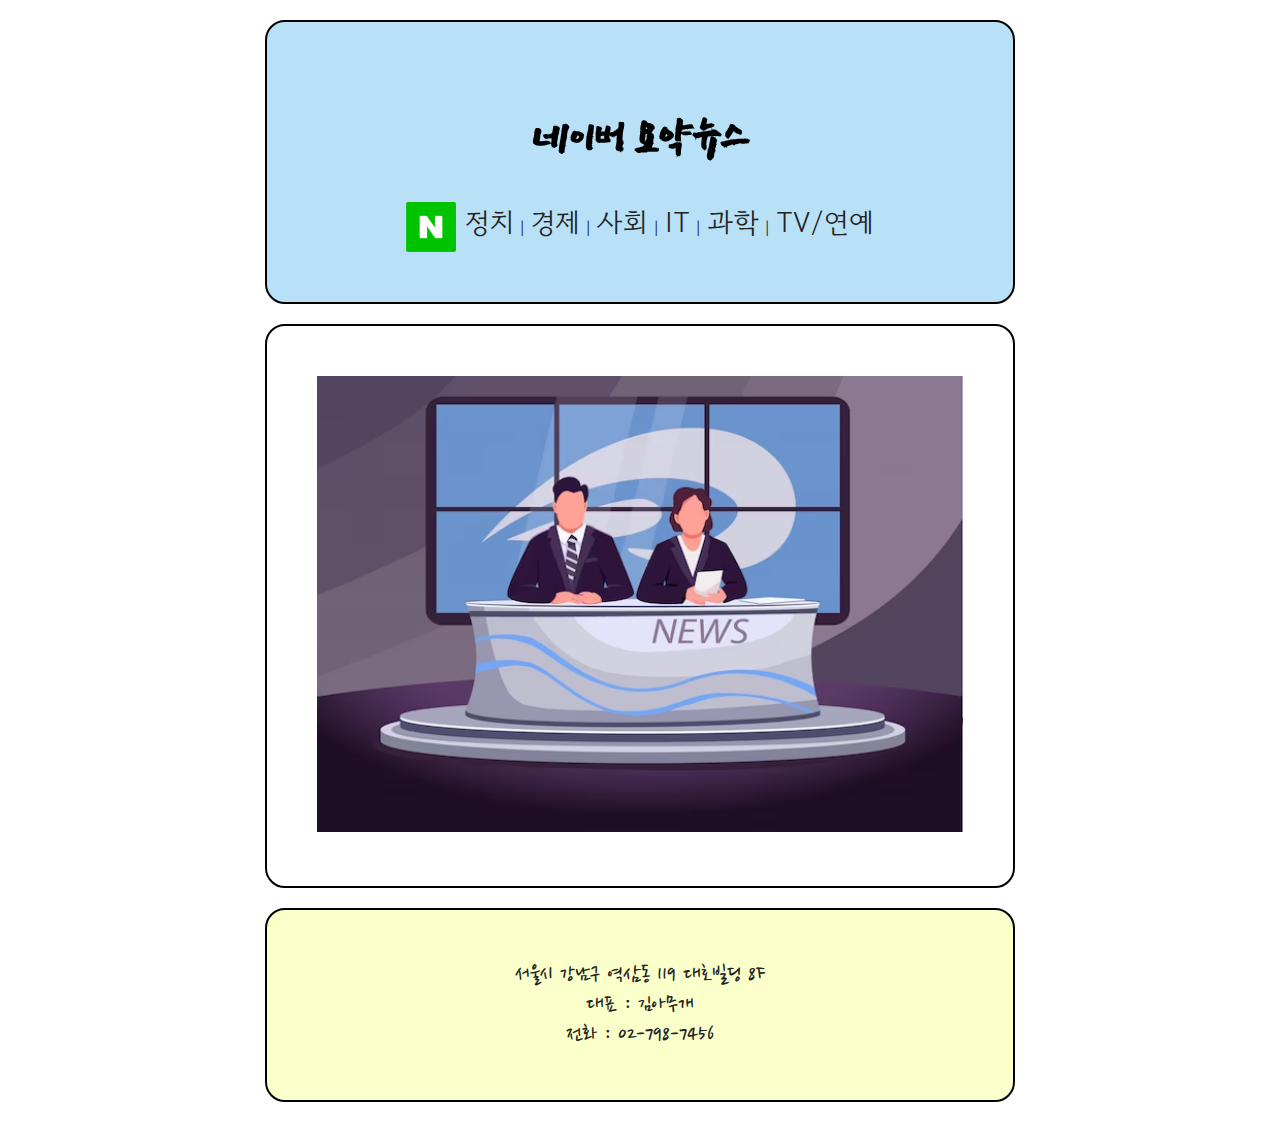
<file: 02.info_pj/index.html>
<!DOCTYPE html>
<html lang="en">
<head>
  <meta charset="UTF-8">
  <!-- 뷰포트: 모바일 기기에서 실제 픽셀을 맞춰주는 메타설정 -->
  <meta name="viewport" content="width=device-width, initial-scale=1.0">
  <!-- 탭에 출력되는 타이틀 -->
  <title>네이버 요약뉴스</title>
  <!-- CSS 인터널방식 코드 -->
  <style>
  /* 웹폰트 구글CDN(Content Delivery Network) */
    @import url('https://fonts.googleapis.com/css2?family=East+Sea+Dokdo&family=Gowun+Dodum&family=Nanum+Pen+Script&display=swap');
  /* 
    font-family: 'East Sea Dokdo', sans-serif;
    font-family: 'Gowun Dodum', sans-serif;
    font-family: 'Nanum Pen Script', cursive;
  */
    /* CSS 코딩 구역 */
    /* 
     CSS 설정 코딩방식

     선택자{
      속성: 값;
     }

     -> 선택자를 요소명/ 클래스명/ 아이디명 등으로 사용

     [CSS 박스 모델]
     - 모든 html 요소는 사각형으로 되어있고 가로,세로, 패딩, 마진, 보더의 속성으로 구성됨
     width/height/padding/margin/border
     -> 기본 박스 디자인은 가로, 세로 크기를 줄 경우 패딩과 보더는 박스 크기에 포함되지 않는다.
     ->> 이런 박스를 컨텐트 박스라고 함

    */

    /* 공통 디자인 : 클래스를 주로 사용 */
    .part{
        /* 박스모델의 5가지 셋팅 */
        /* 가로 크기 - 기본값 auto
        블록의 기본값은 부모박스 채우기
        인라인의 기본값은 내용물만큼 */
        width: 750px;
        /* 세로 크기 - 기본값 auto 
        모든 요소에서 기본값은 내용물만큼 
        값을 안주면 기본값 auto로 설정됨*/
        /* height: 300px; */
        /* height: auto; */

        /* border 숫자px solid 한 줄, double 두 줄 */
        border: 2px solid #000;

        /* 보더 모서리 둥글게 */
        border-radius: 20px;
        /* 패딩 
        padding: 수치;(4방향 모두)
        padding: 수치 수치;(위아래 양쪽)
        padding: 수치 수치 수치;(위 양쪽 아래)
        padding: 수치 수치 수치 수치;(위 오른 아래 왼)
        */
        
        padding: 50px;

        /* 박스가 패딩, 보더를 포함하는 설정 */
        box-sizing: border-box;

        /* content-box가 기본값임 */
        /* box-sizing: content-box; */

        /* 마진
        margin: 수치;(4방향 모두)
        margin: 수치 수치;(위아래 양쪽)
        margin: 수치 수치 수치;(위 양쪽 아래)
        margin: 수치 수치 수치 수치;(위 오른 아래 왼)

        [블록박스 가로방향 중앙정렬 마진설정]
        마영오
        margin:0 auto;

        */
        margin: 20px auto;
    }

    /*  메인 이미지 크기 변경하기 */
    main > img{
      /* main > img = #main-area img */
      width: 100%;
    }

    /* 상단영역, 하단영역 공통 - 콤마(,)는 그룹선택자, 해당 클래스(.) 지정안해주면 다른 header와 footer도 다 먹힘 */
    header.part,footer.part{
      text-align: center;
      /* color: red; */
    }

    /*  상단영역 */
    #top-area{
      background-color: #b8e1f8;

    }
    /* 하단 영역 */
    #info-area{
      /* 배경색 :bgc */
      background-color: #fbffca;
      /* 글자체 : ff */
      font-family: 'Nanum Pen Script', cursive;
      /* 글자크기 */
      font-size: 24px;
    }

    /* 주소요소 */
    #info-area address{
      /* 이탤릭해제 */
      font-style: normal;
      color: #222;
    }

    /* 타이틀 */
    .tit{
      font-family: 'East Sea Dokdo', sans-serif;
      font-size: 50px;
    }

    /* 메뉴 */
   
    .menu{
      font-family: 'Gowun Dodum', sans-serif;
    }
    /* 메뉴 링크 */
    .menu a{
       /* 글자색 */
      color: #222;
      /* 글자 밑줄 없앰 */
      text-decoration: none;
      /* 글자 크기 */
      font-size: 28px;
    }

    /* 메뉴 링크 오버시 
    : hover는 가상클래스(마우스 오버시) */
    .menu a+a:hover {
      text-decoration: underline;
      text-decoration-style: wavy;
      color: purple;
    }

    /* 
    [선택자들]
    1. 타입선택자 : 태그명
    2. 아이디/ 클래스 선택자 : 요소이름
    3. 종속 선택자 : 요소명 + 이름(h1#my)
    4. 자손 선택자 : 띄어쓰기
    5. 직계자식 선택자 : 꺽쇠(>)
    6. 그룹 선택자 : 콤마(,)
    7. 형제 선택자 : 플러스(+)
        예) a+a -> 앞에 a요소가 있는 a요소 선택
     */
  </style>
  <link rel="stylesheet" href="./css/main.css">
</head>
<body>
   <!-- 1.상단 영역 : 제목, 메뉴-->
   <header id="top-area" class="part">
        <!-- 1-1. 타이틀 -->
        <h1 class="tit">네이버 요약뉴스</h1>
        <!-- 1-2. 메뉴 -->
        <nav class="menu">
          <a href="index.html">
            <img src="./images/logo.png" alt="네이버로고" style="width: 50px; vertical-align: middle;">
            <!-- style 속성으로 개별요소에 CSS를 설정할 수 있다. -> 인라인 방식 -->
          </a>
          <a href="sub1.html">정치</a> |
          <a href="sub2.html">경제</a> |
          <a href="sub3.html">사회</a> |
          <a href="sub4.html">IT</a> |
          <a href="sub4.html">과학</a> |
          <a href="sub5.html">TV/연예</a>
        </nav>
   </header>
   <!-- 2. 메인 영역 : 컨텐츠 -->
   <main id="main-area" class="part">
    <img src="./images/main_news.png" alt="메인이미지">

   </main>

   <!-- 3. 하단 영역 : 회사정보 -->
   <footer id="info-area" class="part">
    <!-- address : 주소, 전화번호, 대표자 등을 포함하는 시멘틱 태그 -->
    <address>
      서울시 강남구 역삼동 119 대호빌딩 8F <br>
      대표 : 김아무개<br>
      전화 : 02-798-7456
    </address>
   </footer>

   <!-- 
    [이름 규칙]
    1. 파스칼 케이스(JS에서) : PascalCase -> 단어마다 대문자
    2. 캐믈 케이스(JS에서) : camelCase -> 첫단어빼고 단어마다 대문자
    3. 스네이크 케이스(파일명/폴더명) : snake_case -> 모두 소문자고 단어사이 언더바_ 
    4. 케밥 케이스 (요소명): kebab-case -> 모두 소문자고 단어사이 데쉬-


    [요소 명명법]
    1. 아이디는 #, 클래스는 . (약어로 만들기)
    2. 이름은 구체적으로 만들고 단어마다 데쉬(-)를 사용함(케밥케이스)
    3. 아이디는 유일하게(겹치기x) 클래스는 다중적용가능
    예) <div class="aa bb cc" id="ee"></div>


    [태그 구성도]
    - 시작태그와 끝태그로 구성
    <태그명 속성명="속성값"></태그명>
    - 속성은 필수속성과 선택속성이 있음

    [img 요소]
    - img 는 이미지를 불러오는 요소
    - 필수속성
      1) src : 이미지경로
      2) alt : 대체 텍스트(웹접근성 필수)
      -> alternative text

      [웹접근성 참조]
      https://www.wah.or.kr:444/index.asp

      [웹표준이란]
      - 모든 브라우저에서 하나의 소스로 동일한 디스플레시 및 기능이 작동하도록 정한 웹 코딩의 표준안이다.

      [웹접근성이란]
      - 평등의 원칙. 즉, 장애인 차별금지법에 따라 이미지(alt속성), 동영상(자막) 등에 설명을 추가하여 정보제공에 차별이 없도록  하는 것.

      [레이아웃을 위한 블록요소]
      div : 영역을 나누고 묶어주는 요소
      (divide/division -블록요소)

      [HTML5에서 등장한 div 친구들]
      - div에 내용을 구분하는 이름을 지어줌
      - 의미가 있는 요소를 시멘틱(sementic)태그라고 함
      1. header : 머릿부분
      2. footer : 아랫부분
      3. main : 메인부분(한번만 사용가능)
      4. nav : 네비게이션 부분
      5. aside : 부가정보
      6. section : 내용구분파트
      7. article : 독립된 내용 구분파트
      (section / article 내부에 h1~h6 태그사용권고)

      참고) 요소와 태그는 무엇이 다른가?
      요소(element)는 공통적인 성질을 이를때 사용
      태그(tag)는 구체적인 요소를 사용할 때 지칭하는 말

      [ 한 페이지에서 한번만 쓰는 요소]
      html /head / body / main
      
      [닫는 태그 없이 홀로쓰는 요소]
      br /img

      [ 웹에서 경로 지정하기]
      1. 상대경로 : 현재파일 위치에서 파악되는 경로
      1) ./ : 현재위치(또는 쓰지 않고 바로)
      2) ../ : 상위폴더로 이동
      
      2. 절대경로 : http부터 쓰는 웹경로

      3. 절대상대경로 : 웹 사이트 루트부터의 경로
      -> 슬래쉬(/)부터 씀

      -> 주의 : 절대상대경로는 서버 루트폴더가 같지 않으면 경로가 모두 깨짐 또는 로컬에서 직접 웹 페이지를 열어도 깨짐


    -->
  
</body>
</html>
</file>
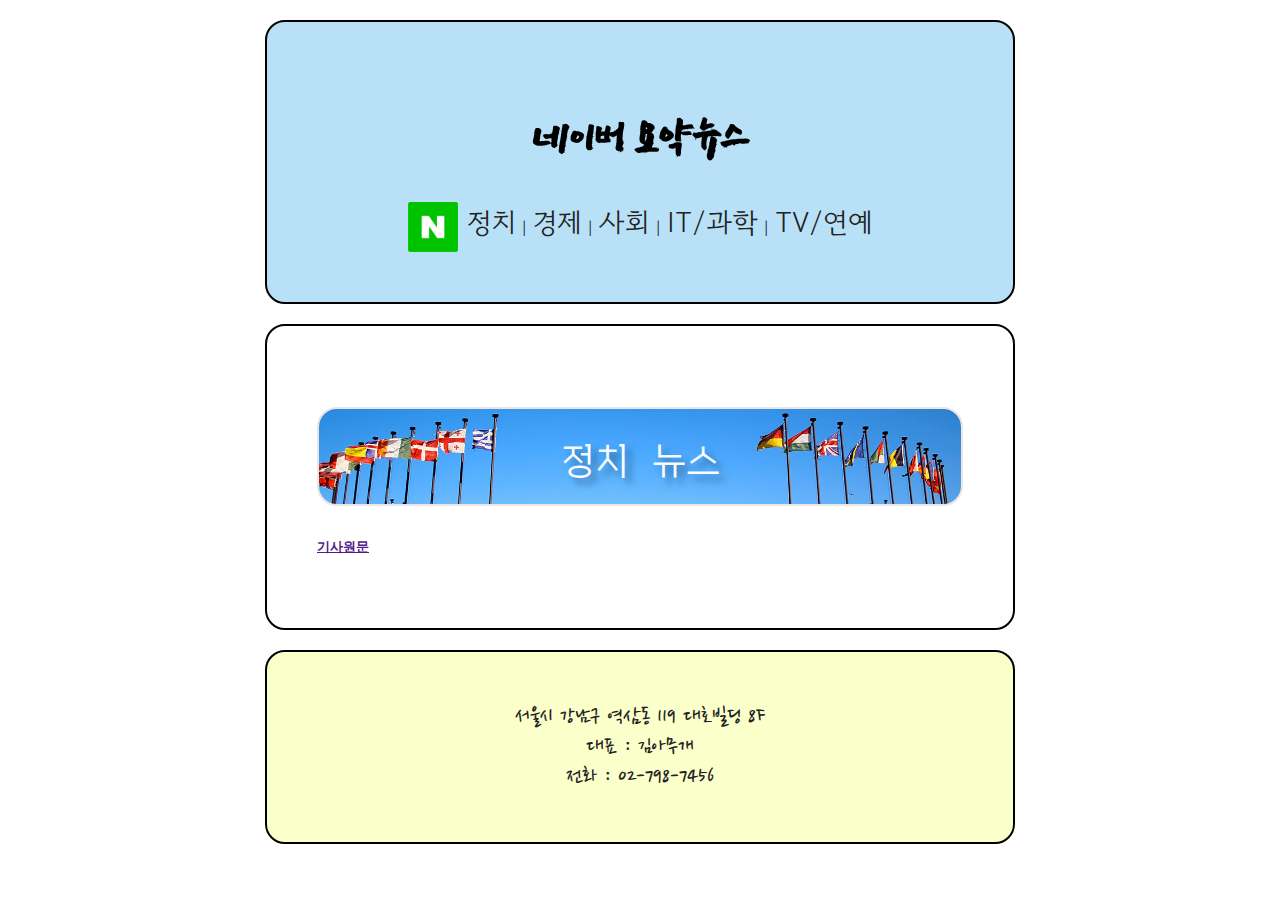
<file: 02.info_pj/sub1.html>
<!DOCTYPE html>
<html lang="en">
<head>
  <meta charset="UTF-8">
  <!-- 뷰포트: 모바일 기기에서 실제 픽셀을 맞춰주는 메타설정 -->
  <meta name="viewport" content="width=device-width, initial-scale=1.0">
  <!-- 탭에 출력되는 타이틀 -->
  <title>네이버 요약뉴스 - 정치뉴스</title>
  <!-- CSS 인터널방식 코드 -->
  <style></style>
  <!-- CSS 익스터널방식 코드 -->
  <link rel="stylesheet" href="./css/sub.css">
</head>
<body>
   <!-- 1.상단 영역 : 제목, 메뉴-->
   <header id="top-area" class="part">
        <!-- 1-1. 타이틀 -->
        <h1 class="tit">네이버 요약뉴스</h1>
        <!-- 1-2. 메뉴 -->
        <nav class="menu">
          <a href="index.html">
            <img src="./images/logo.png" alt="네이버로고" style="width: 50px; vertical-align: middle;">
            <!-- style 속성으로 개별요소에 CSS를 설정할 수 있다. -> 인라인 방식 -->
          </a>
          <a href="sub1.html">정치</a> |
          <a href="sub2.html">경제</a> |
          <a href="sub3.html">사회</a> |
          <a href="sub4.html">IT/과학</a> |
          <a href="sub5.html">TV/연예</a>
        </nav>
   </header>
   <!-- 2. 메인 영역 : 컨텐츠 -->
   <main id="main-area" class="part">
    <!-- 2-1. 서브 타이틀 -->
    <h2 class="sub-title politics">정치 뉴스</h2>
    
    <!-- 2-2. 언론사로고 -->
    <div class="press-logo"></div>
    <!-- 2-3. 기사제목 -->
    <h3 class="article-title"></h3>
    <!-- 2-4. 기사사진 -->
    <figure class="article-picture">
    <!-- 이미지 -->
    <!-- 이미지설명 -->
    <figcaption></figcaption>
  </figure>
    <!-- 
    [figure 요소]
    - 이미지나 표를 포함하는 박스 요소
    - 이미지 설명은 하위요소인 figcation을 사용함(설명이 필요없으면 생략한다)
     -->

    <!-- 2-5. 기사내용 -->
    <section class="contents"></section>
    <!-- 
      [ P 요소 : 문단(Paragraph) ]
      - 문단을 구분하기 위한 요소
      - 주의 : 내부에 div와 같은 block요소를 넣을 수 없다.
     -->

     <!-- 2-6. 기자정보 -->
     <div class="reporter"></div>

     <!-- 2-7. 기사원문 -->
     <h5 class="article-link">
      <a href="" target="_blank">기사원문</a>
     </h5>

   

   </main>

   <!-- 3. 하단 영역 : 회사정보 -->
   <footer id="info-area" class="part">
    <!-- address : 주소, 전화번호, 대표자 등을 포함하는 시멘틱 태그 -->
    <address>
      서울시 강남구 역삼동 119 대호빌딩 8F <br>
      대표 : 김아무개<br>
      전화 : 02-798-7456
    </address>
   </footer>

   <!-- 
    [이름 규칙]
    1. 파스칼 케이스(JS에서) : PascalCase -> 단어마다 대문자
    2. 캐믈 케이스(JS에서) : camelCase -> 첫단어빼고 단어마다 대문자
    3. 스네이크 케이스(파일명/폴더명) : snake_case -> 모두 소문자고 단어사이 언더바_ 
    4. 케밥 케이스 (요소명): kebab-case -> 모두 소문자고 단어사이 데쉬-


    [요소 명명법]
    1. 아이디는 #, 클래스는 . (약어로 만들기)
    2. 이름은 구체적으로 만들고 단어마다 데쉬(-)를 사용함(케밥케이스)
    3. 아이디는 유일하게(겹치기x) 클래스는 다중적용가능
    예) <div class="aa bb cc" id="ee"></div>


    [태그 구성도]
    - 시작태그와 끝태그로 구성
    <태그명 속성명="속성값"></태그명>
    - 속성은 필수속성과 선택속성이 있음

    [img 요소]
    - img 는 이미지를 불러오는 요소
    - 필수속성
      1) src : 이미지경로
      2) alt : 대체 텍스트(웹접근성 필수)
      -> alternative text

      [웹접근성 참조]
      https://www.wah.or.kr:444/index.asp

      [웹표준이란]
      - 모든 브라우저에서 하나의 소스로 동일한 디스플레시 및 기능이 작동하도록 정한 웹 코딩의 표준안이다.

      [웹접근성이란]
      - 평등의 원칙. 즉, 장애인 차별금지법에 따라 이미지(alt속성), 동영상(자막) 등에 설명을 추가하여 정보제공에 차별이 없도록  하는 것.

      [레이아웃을 위한 블록요소]
      div : 영역을 나누고 묶어주는 요소
      (divide/division -블록요소)

      [HTML5에서 등장한 div 친구들]
      - div에 내용을 구분하는 이름을 지어줌
      - 의미가 있는 요소를 시멘틱(sementic)태그라고 함
      1. header : 머릿부분
      2. footer : 아랫부분
      3. main : 메인부분(한번만 사용가능)
      4. nav : 네비게이션 부분
      5. aside : 부가정보
      6. section : 내용구분파트
      7. article : 독립된 내용 구분파트
      (section / article 내부에 h1~h6 태그사용권고)

      참고) 요소와 태그는 무엇이 다른가?
      요소(element)는 공통적인 성질을 이를때 사용
      태그(tag)는 구체적인 요소를 사용할 때 지칭하는 말

      [ 한 페이지에서 한번만 쓰는 요소]
      html /head / body / main
      
      [닫는 태그 없이 홀로쓰는 요소]
      br /img

      [ 웹에서 경로 지정하기]
      1. 상대경로 : 현재파일 위치에서 파악되는 경로
      1) ./ : 현재위치(또는 쓰지 않고 바로)
      2) ../ : 상위폴더로 이동
      
      2. 절대경로 : http부터 쓰는 웹경로

      3. 절대상대경로 : 웹 사이트 루트부터의 경로
      -> 슬래쉬(/)부터 씀

      -> 주의 : 절대상대경로는 서버 루트폴더가 같지 않으면 경로가 모두 깨짐 또는 로컬에서 직접 웹 페이지를 열어도 깨짐


    -->
  
</body>
</html>
</file>
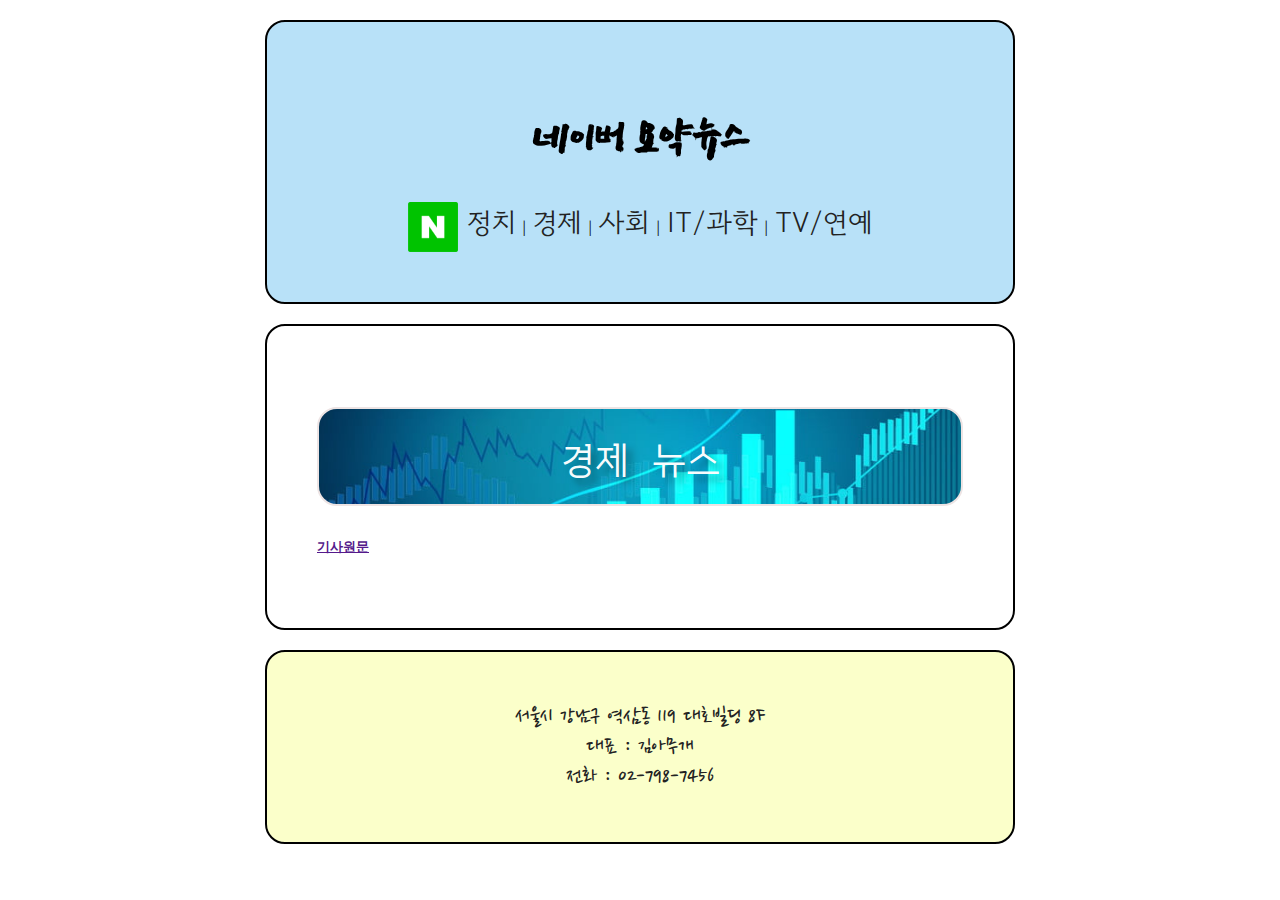
<file: 02.info_pj/sub2.html>
<!DOCTYPE html>
<html lang="en">
<head>
  <meta charset="UTF-8">
  <!-- 뷰포트: 모바일 기기에서 실제 픽셀을 맞춰주는 메타설정 -->
  <meta name="viewport" content="width=device-width, initial-scale=1.0">
  <!-- 탭에 출력되는 타이틀 -->
  <title>네이버 요약뉴스 - 경제 뉴스</title>
  <!-- CSS 인터널방식 코드 -->
  <style></style>
  <!-- CSS 익스터널방식 코드 -->
  <link rel="stylesheet" href="./css/sub.css">
</head>
<body>
   <!-- 1.상단 영역 : 제목, 메뉴-->
   <header id="top-area" class="part">
        <!-- 1-1. 타이틀 -->
        <h1 class="tit">네이버 요약뉴스</h1>
        <!-- 1-2. 메뉴 -->
        <nav class="menu">
          <a href="index.html">
            <img src="./images/logo.png" alt="네이버로고" style="width: 50px; vertical-align: middle;">
            <!-- style 속성으로 개별요소에 CSS를 설정할 수 있다. -> 인라인 방식 -->
          </a>
          <a href="sub1.html">정치</a> |
          <a href="sub2.html">경제</a> |
          <a href="sub3.html">사회</a> |
          <a href="sub4.html">IT/과학</a> |
          <a href="sub5.html">TV/연예</a>
        </nav>
   </header>
   <!-- 2. 메인 영역 : 컨텐츠 -->
   <main id="main-area" class="part">
    <!-- 2-1. 서브 타이틀 -->
    <h2 class="sub-title economy">경제 뉴스</h2>
    
    <!-- 2-2. 언론사로고 -->
    <div class="press-logo"></div>
    <!-- 2-3. 기사제목 -->
    <h3 class="article-title"></h3>
    <!-- 2-4. 기사사진 -->
    <figure class="article-picture">
    <!-- 이미지 -->
    <!-- 이미지설명 -->
    <figcaption></figcaption>
  </figure>
    <!-- 
    [figure 요소]
    - 이미지나 표를 포함하는 박스 요소
    - 이미지 설명은 하위요소인 figcation을 사용함(설명이 필요없으면 생략한다)
     -->

    <!-- 2-5. 기사내용 -->
    <section class="contents"></section>
    <!-- 
      [ P 요소 : 문단(Paragraph) ]
      - 문단을 구분하기 위한 요소
      - 주의 : 내부에 div와 같은 block요소를 넣을 수 없다.
     -->

     <!-- 2-6. 기자정보 -->
     <div class="reporter"></div>

     <!-- 2-7. 기사원문 -->
     <h5 class="article-link">
      <a href="" target="_blank">기사원문</a>
     </h5>

   </main>

   <!-- 3. 하단 영역 : 회사정보 -->
   <footer id="info-area" class="part">
    <!-- address : 주소, 전화번호, 대표자 등을 포함하는 시멘틱 태그 -->
    <address>
      서울시 강남구 역삼동 119 대호빌딩 8F <br>
      대표 : 김아무개<br>
      전화 : 02-798-7456
    </address>
   </footer>

   <!-- 
    [이름 규칙]
    1. 파스칼 케이스(JS에서) : PascalCase -> 단어마다 대문자
    2. 캐믈 케이스(JS에서) : camelCase -> 첫단어빼고 단어마다 대문자
    3. 스네이크 케이스(파일명/폴더명) : snake_case -> 모두 소문자고 단어사이 언더바_ 
    4. 케밥 케이스 (요소명): kebab-case -> 모두 소문자고 단어사이 데쉬-


    [요소 명명법]
    1. 아이디는 #, 클래스는 . (약어로 만들기)
    2. 이름은 구체적으로 만들고 단어마다 데쉬(-)를 사용함(케밥케이스)
    3. 아이디는 유일하게(겹치기x) 클래스는 다중적용가능
    예) <div class="aa bb cc" id="ee"></div>


    [태그 구성도]
    - 시작태그와 끝태그로 구성
    <태그명 속성명="속성값"></태그명>
    - 속성은 필수속성과 선택속성이 있음

    [img 요소]
    - img 는 이미지를 불러오는 요소
    - 필수속성
      1) src : 이미지경로
      2) alt : 대체 텍스트(웹접근성 필수)
      -> alternative text

      [웹접근성 참조]
      https://www.wah.or.kr:444/index.asp

      [웹표준이란]
      - 모든 브라우저에서 하나의 소스로 동일한 디스플레시 및 기능이 작동하도록 정한 웹 코딩의 표준안이다.

      [웹접근성이란]
      - 평등의 원칙. 즉, 장애인 차별금지법에 따라 이미지(alt속성), 동영상(자막) 등에 설명을 추가하여 정보제공에 차별이 없도록  하는 것.

      [레이아웃을 위한 블록요소]
      div : 영역을 나누고 묶어주는 요소
      (divide/division -블록요소)

      [HTML5에서 등장한 div 친구들]
      - div에 내용을 구분하는 이름을 지어줌
      - 의미가 있는 요소를 시멘틱(sementic)태그라고 함
      1. header : 머릿부분
      2. footer : 아랫부분
      3. main : 메인부분(한번만 사용가능)
      4. nav : 네비게이션 부분
      5. aside : 부가정보
      6. section : 내용구분파트
      7. article : 독립된 내용 구분파트
      (section / article 내부에 h1~h6 태그사용권고)

      참고) 요소와 태그는 무엇이 다른가?
      요소(element)는 공통적인 성질을 이를때 사용
      태그(tag)는 구체적인 요소를 사용할 때 지칭하는 말

      [ 한 페이지에서 한번만 쓰는 요소]
      html /head / body / main
      
      [닫는 태그 없이 홀로쓰는 요소]
      br /img

      [ 웹에서 경로 지정하기]
      1. 상대경로 : 현재파일 위치에서 파악되는 경로
      1) ./ : 현재위치(또는 쓰지 않고 바로)
      2) ../ : 상위폴더로 이동
      
      2. 절대경로 : http부터 쓰는 웹경로

      3. 절대상대경로 : 웹 사이트 루트부터의 경로
      -> 슬래쉬(/)부터 씀

      -> 주의 : 절대상대경로는 서버 루트폴더가 같지 않으면 경로가 모두 깨짐 또는 로컬에서 직접 웹 페이지를 열어도 깨짐


    -->
  
</body>
</html>
</file>
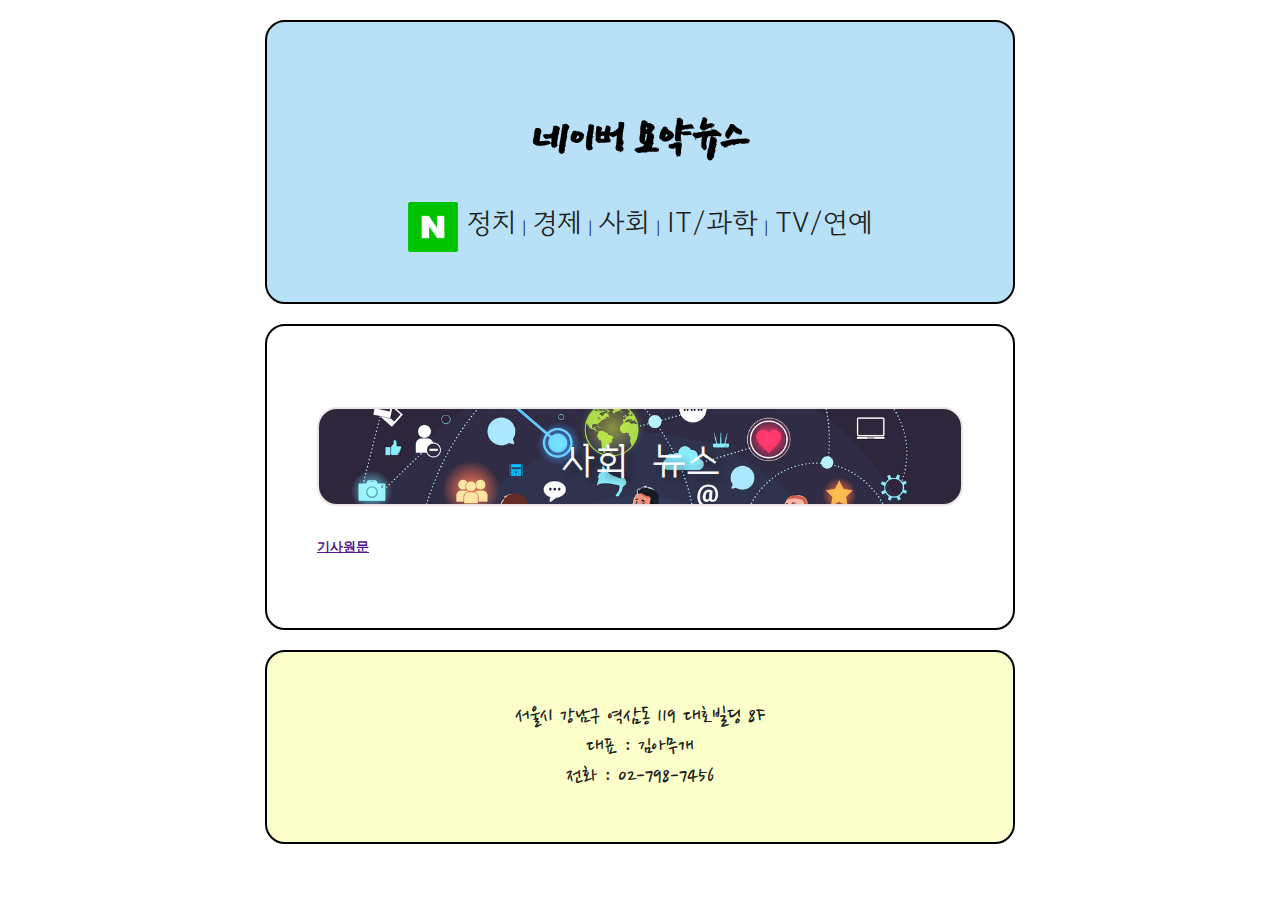
<file: 02.info_pj/sub3.html>
<!DOCTYPE html>
<html lang="en">
<head>
  <meta charset="UTF-8">
  <!-- 뷰포트: 모바일 기기에서 실제 픽셀을 맞춰주는 메타설정 -->
  <meta name="viewport" content="width=device-width, initial-scale=1.0">
  <!-- 탭에 출력되는 타이틀 -->
  <title>네이버 요약뉴스 - 사회 뉴스</title>
  <!-- CSS 인터널방식 코드 -->
  <style></style>
  <!-- CSS 익스터널방식 코드 -->
  <link rel="stylesheet" href="./css/sub.css">
</head>
<body>
   <!-- 1.상단 영역 : 제목, 메뉴-->
   <header id="top-area" class="part">
        <!-- 1-1. 타이틀 -->
        <h1 class="tit">네이버 요약뉴스</h1>
        <!-- 1-2. 메뉴 -->
        <nav class="menu">
          <a href="index.html">
            <img src="./images/logo.png" alt="네이버로고" style="width: 50px; vertical-align: middle;">
            <!-- style 속성으로 개별요소에 CSS를 설정할 수 있다. -> 인라인 방식 -->
          </a>
          <a href="sub1.html">정치</a> |
          <a href="sub2.html">경제</a> |
          <a href="sub3.html">사회</a> |
          <a href="sub4.html">IT/과학</a> |
          <a href="sub5.html">TV/연예</a>
        </nav>
   </header>
   <!-- 2. 메인 영역 : 컨텐츠 -->
   <main id="main-area" class="part">
    <!-- 2-1. 서브 타이틀 -->
    <h2 class="sub-title society">사회 뉴스</h2>
    <!-- 2-2. 언론사로고 -->
    <div class="press-logo"></div>
    <!-- 2-3. 기사제목 -->
    <h3 class="article-title"></h3>
    <!-- 2-4. 기사사진 -->
    <figure class="article-picture">
    <!-- 이미지 -->
    <!-- 이미지설명 -->
    <figcaption></figcaption>
  </figure>
    <!-- 
    [figure 요소]
    - 이미지나 표를 포함하는 박스 요소
    - 이미지 설명은 하위요소인 figcation을 사용함(설명이 필요없으면 생략한다)
     -->

    <!-- 2-5. 기사내용 -->
    <section class="contents"></section>
    <!-- 
      [ P 요소 : 문단(Paragraph) ]
      - 문단을 구분하기 위한 요소
      - 주의 : 내부에 div와 같은 block요소를 넣을 수 없다.
     -->

     <!-- 2-6. 기자정보 -->
     <div class="reporter"></div>

     <!-- 2-7. 기사원문 -->
     <h5 class="article-link">
      <a href="" target="_blank">기사원문</a>
     </h5>


   </main>

   <!-- 3. 하단 영역 : 회사정보 -->
   <footer id="info-area" class="part">
    <!-- address : 주소, 전화번호, 대표자 등을 포함하는 시멘틱 태그 -->
    <address>
      서울시 강남구 역삼동 119 대호빌딩 8F <br>
      대표 : 김아무개<br>
      전화 : 02-798-7456
    </address>
   </footer>

   <!-- 
    [이름 규칙]
    1. 파스칼 케이스(JS에서) : PascalCase -> 단어마다 대문자
    2. 캐믈 케이스(JS에서) : camelCase -> 첫단어빼고 단어마다 대문자
    3. 스네이크 케이스(파일명/폴더명) : snake_case -> 모두 소문자고 단어사이 언더바_ 
    4. 케밥 케이스 (요소명): kebab-case -> 모두 소문자고 단어사이 데쉬-


    [요소 명명법]
    1. 아이디는 #, 클래스는 . (약어로 만들기)
    2. 이름은 구체적으로 만들고 단어마다 데쉬(-)를 사용함(케밥케이스)
    3. 아이디는 유일하게(겹치기x) 클래스는 다중적용가능
    예) <div class="aa bb cc" id="ee"></div>


    [태그 구성도]
    - 시작태그와 끝태그로 구성
    <태그명 속성명="속성값"></태그명>
    - 속성은 필수속성과 선택속성이 있음

    [img 요소]
    - img 는 이미지를 불러오는 요소
    - 필수속성
      1) src : 이미지경로
      2) alt : 대체 텍스트(웹접근성 필수)
      -> alternative text

      [웹접근성 참조]
      https://www.wah.or.kr:444/index.asp

      [웹표준이란]
      - 모든 브라우저에서 하나의 소스로 동일한 디스플레시 및 기능이 작동하도록 정한 웹 코딩의 표준안이다.

      [웹접근성이란]
      - 평등의 원칙. 즉, 장애인 차별금지법에 따라 이미지(alt속성), 동영상(자막) 등에 설명을 추가하여 정보제공에 차별이 없도록  하는 것.

      [레이아웃을 위한 블록요소]
      div : 영역을 나누고 묶어주는 요소
      (divide/division -블록요소)

      [HTML5에서 등장한 div 친구들]
      - div에 내용을 구분하는 이름을 지어줌
      - 의미가 있는 요소를 시멘틱(sementic)태그라고 함
      1. header : 머릿부분
      2. footer : 아랫부분
      3. main : 메인부분(한번만 사용가능)
      4. nav : 네비게이션 부분
      5. aside : 부가정보
      6. section : 내용구분파트
      7. article : 독립된 내용 구분파트
      (section / article 내부에 h1~h6 태그사용권고)

      참고) 요소와 태그는 무엇이 다른가?
      요소(element)는 공통적인 성질을 이를때 사용
      태그(tag)는 구체적인 요소를 사용할 때 지칭하는 말

      [ 한 페이지에서 한번만 쓰는 요소]
      html /head / body / main
      
      [닫는 태그 없이 홀로쓰는 요소]
      br /img

      [ 웹에서 경로 지정하기]
      1. 상대경로 : 현재파일 위치에서 파악되는 경로
      1) ./ : 현재위치(또는 쓰지 않고 바로)
      2) ../ : 상위폴더로 이동
      
      2. 절대경로 : http부터 쓰는 웹경로

      3. 절대상대경로 : 웹 사이트 루트부터의 경로
      -> 슬래쉬(/)부터 씀

      -> 주의 : 절대상대경로는 서버 루트폴더가 같지 않으면 경로가 모두 깨짐 또는 로컬에서 직접 웹 페이지를 열어도 깨짐


    -->
  
</body>
</html>
</file>
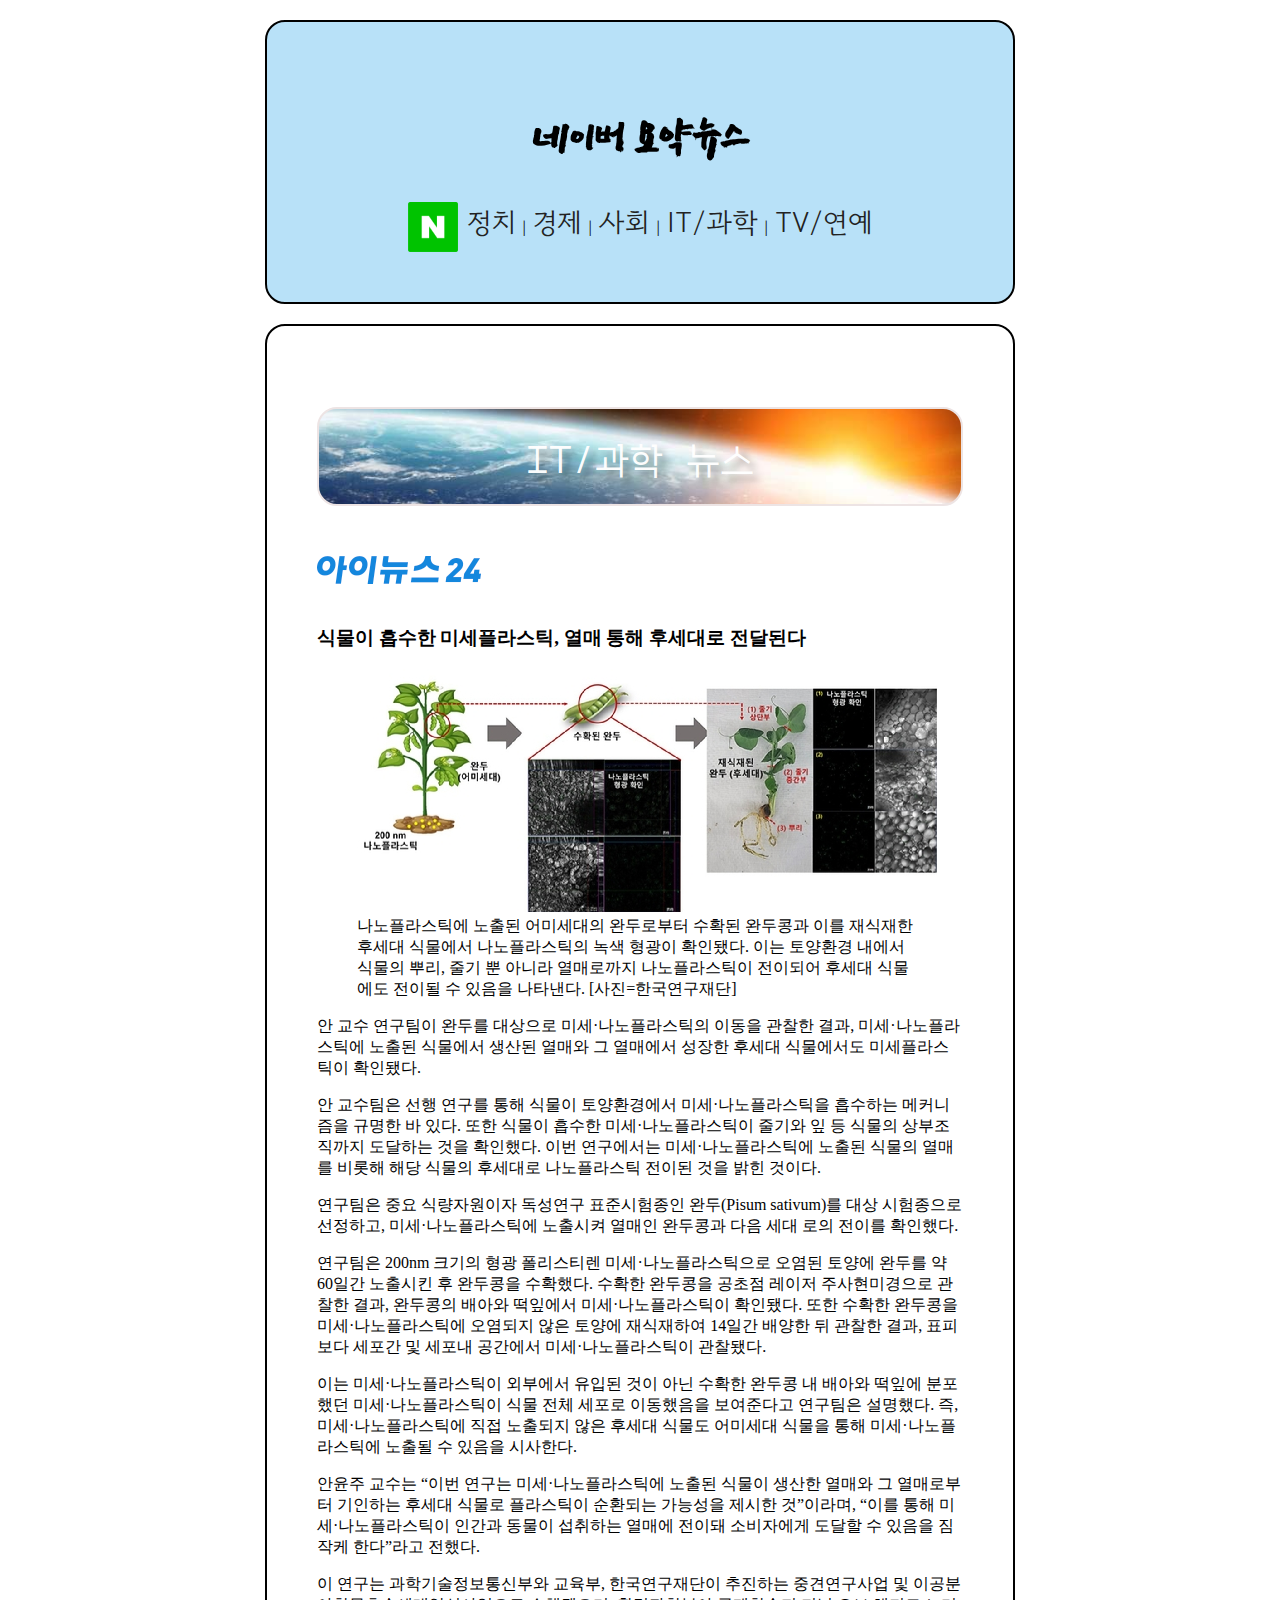
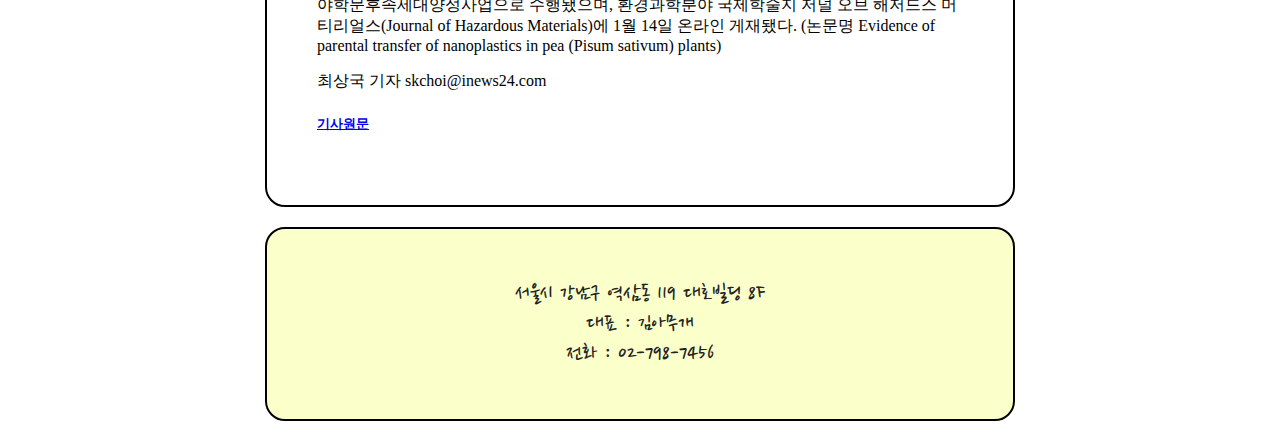
<file: 02.info_pj/sub4.html>
<!DOCTYPE html>
<html lang="en">
<head>
  <meta charset="UTF-8">
  <!-- 뷰포트: 모바일 기기에서 실제 픽셀을 맞춰주는 메타설정 -->
  <meta name="viewport" content="width=device-width, initial-scale=1.0">
  <!-- 탭에 출력되는 타이틀 -->
  <title>네이버 요약뉴스 - IT/과학 뉴스</title>
  <!-- CSS 인터널방식 코드 -->
  <style></style>
  <!-- CSS 익스터널방식 코드 -->
  <link rel="stylesheet" href="./css/sub.css">
</head>
<body>
   <!-- 1.상단 영역 : 제목, 메뉴-->
   <header id="top-area" class="part">
        <!-- 1-1. 타이틀 -->
        <h1 class="tit">네이버 요약뉴스</h1>
        <!-- 1-2. 메뉴 -->
        <nav class="menu">
          <a href="index.html">
            <img src="./images/logo.png" alt="네이버로고" style="width: 50px; vertical-align: middle;">
            <!-- style 속성으로 개별요소에 CSS를 설정할 수 있다. -> 인라인 방식 -->
          </a>
          <a href="sub1.html">정치</a> |
          <a href="sub2.html">경제</a> |
          <a href="sub3.html">사회</a> |
          <a href="sub4.html">IT/과학</a> |
          <a href="sub5.html">TV/연예</a>
        </nav>
   </header>
   <!-- 2. 메인 영역 : 컨텐츠 -->
   <main id="main-area" class="part">
    <!-- 2-1. 서브 타이틀 -->
    <h2 class="sub-title it">IT/과학 뉴스</h2>
    <!-- 2-2. 언론사로고 -->
    <div class="press-logo">
      <img src="./images/press_logo4.png" alt="아이뉴스24">
    </div>
    <!-- 2-3. 기사제목 -->
    <h3 class="article-title">식물이 흡수한 미세플라스틱, 열매 통해 후세대로 전달된다</h3>
    <!-- 2-4. 기사사진 -->
    <figure class="article-picture">
    <!-- 이미지 -->
    <img src="./images/article_picture4.jpg" alt="IT/과학기사이미지">
    <!-- 이미지설명 -->
    <figcaption>
      나노플라스틱에 노출된 어미세대의 완두로부터 수확된 완두콩과 이를 재식재한 후세대 식물에서 나노플라스틱의 녹색 형광이 확인됐다. 
      이는 토양환경 내에서 식물의 뿌리, 줄기 뿐 아니라 열매로까지 나노플라스틱이 전이되어 후세대 식물에도 전이될 수 있음을 나타낸다. 
      [사진=한국연구재단]
    </figcaption>
  </figure>
    <!-- 
    [figure 요소]
    - 이미지나 표를 포함하는 박스 요소
    - 이미지 설명은 하위요소인 figcation을 사용함(설명이 필요없으면 생략한다)
     -->

    <!-- 2-5. 기사내용 -->
    <section class="contents">
      <p>안 교수 연구팀이 완두를 대상으로 미세·나노플라스틱의 이동을 관찰한 결과, 미세·나노플라스틱에 노출된 식물에서 생산된 열매와 그 열매에서 성장한 후세대 식물에서도 미세플라스틱이 확인됐다.</p>
<p></p>
<p>안 교수팀은 선행 연구를 통해 식물이 토양환경에서 미세·나노플라스틱을 흡수하는 메커니즘을 규명한 바 있다. 또한 식물이 흡수한 미세·나노플라스틱이 줄기와 잎 등 식물의 상부조직까지 도달하는 것을 확인했다. 이번 연구에서는 미세·나노플라스틱에 노출된 식물의 열매를 비롯해 해당 식물의 후세대로 나노플라스틱 전이된 것을 밝힌 것이다.</p>
<p></p>
<p>연구팀은 중요 식량자원이자 독성연구 표준시험종인 완두(Pisum sativum)를 대상 시험종으로 선정하고, 미세·나노플라스틱에 노출시켜 열매인 완두콩과 다음 세대 로의 전이를 확인했다.</p>
<p></p>
<p>연구팀은 200nm 크기의 형광 폴리스티렌 미세·나노플라스틱으로 오염된 토양에 완두를 약 60일간 노출시킨 후 완두콩을 수확했다. 수확한 완두콩을 공초점 레이저 주사현미경으로 관찰한 결과, 완두콩의 배아와 떡잎에서 미세·나노플라스틱이 확인됐다. 또한 수확한 완두콩을 미세·나노플라스틱에 오염되지 않은 토양에 재식재하여 14일간 배양한 뒤 관찰한 결과, 표피보다 세포간 및 세포내 공간에서 미세·나노플라스틱이 관찰됐다.</p>
<p></p>
<p>이는 미세·나노플라스틱이 외부에서 유입된 것이 아닌 수확한 완두콩 내 배아와 떡잎에 분포했던 미세·나노플라스틱이 식물 전체 세포로 이동했음을 보여준다고 연구팀은 설명했다. 즉, 미세·나노플라스틱에 직접 노출되지 않은 후세대 식물도 어미세대 식물을 통해 미세·나노플라스틱에 노출될 수 있음을 시사한다.</p>
<p></p>
<p>안윤주 교수는 “이번 연구는 미세·나노플라스틱에 노출된 식물이 생산한 열매와 그 열매로부터 기인하는 후세대 식물로 플라스틱이 순환되는 가능성을 제시한 것”이라며, “이를 통해 미세·나노플라스틱이 인간과 동물이 섭취하는 열매에 전이돼 소비자에게 도달할 수 있음을 짐작케 한다”라고 전했다.</p>
<p></p>
<p>이 연구는 과학기술정보통신부와 교육부, 한국연구재단이 추진하는 중견연구사업 및 이공분야학문후속세대양성사업으로 수행됐으며, 환경과학분야 국제학술지 저널 오브 해저드스 머티리얼스(Journal of Hazardous Materials)에 1월 14일 온라인 게재됐다. (논문명 Evidence of parental transfer of nanoplastics in pea (Pisum sativum) plants)</p>
    </section>
    <!-- 
      [ P 요소 : 문단(Paragraph) ]
      - 문단을 구분하기 위한 요소
      - 주의 : 내부에 div와 같은 block요소를 넣을 수 없다.
     -->

     <!-- 2-6. 기자정보 -->
     <div class="reporter">최상국 기자 skchoi@inews24.com</div>

     <!-- 2-7. 기사원문 -->
     <h5 class="article-link">
      <a href="https://n.news.naver.com/mnews/article/031/0000812167" target="_blank">기사원문</a>
     </h5>

   </main>

   <!-- 3. 하단 영역 : 회사정보 -->
   <footer id="info-area" class="part">
    <!-- address : 주소, 전화번호, 대표자 등을 포함하는 시멘틱 태그 -->
    <address>
      서울시 강남구 역삼동 119 대호빌딩 8F <br>
      대표 : 김아무개<br>
      전화 : 02-798-7456
    </address>
   </footer>

   <!-- 
    [이름 규칙]
    1. 파스칼 케이스(JS에서) : PascalCase -> 단어마다 대문자
    2. 캐믈 케이스(JS에서) : camelCase -> 첫단어빼고 단어마다 대문자
    3. 스네이크 케이스(파일명/폴더명) : snake_case -> 모두 소문자고 단어사이 언더바_ 
    4. 케밥 케이스 (요소명): kebab-case -> 모두 소문자고 단어사이 데쉬-


    [요소 명명법]
    1. 아이디는 #, 클래스는 . (약어로 만들기)
    2. 이름은 구체적으로 만들고 단어마다 데쉬(-)를 사용함(케밥케이스)
    3. 아이디는 유일하게(겹치기x) 클래스는 다중적용가능
    예) <div class="aa bb cc" id="ee"></div>


    [태그 구성도]
    - 시작태그와 끝태그로 구성
    <태그명 속성명="속성값"></태그명>
    - 속성은 필수속성과 선택속성이 있음

    [img 요소]
    - img 는 이미지를 불러오는 요소
    - 필수속성
      1) src : 이미지경로
      2) alt : 대체 텍스트(웹접근성 필수)
      -> alternative text

      [웹접근성 참조]
      https://www.wah.or.kr:444/index.asp

      [웹표준이란]
      - 모든 브라우저에서 하나의 소스로 동일한 디스플레시 및 기능이 작동하도록 정한 웹 코딩의 표준안이다.

      [웹접근성이란]
      - 평등의 원칙. 즉, 장애인 차별금지법에 따라 이미지(alt속성), 동영상(자막) 등에 설명을 추가하여 정보제공에 차별이 없도록  하는 것.

      [레이아웃을 위한 블록요소]
      div : 영역을 나누고 묶어주는 요소
      (divide/division -블록요소)

      [HTML5에서 등장한 div 친구들]
      - div에 내용을 구분하는 이름을 지어줌
      - 의미가 있는 요소를 시멘틱(sementic)태그라고 함
      1. header : 머릿부분
      2. footer : 아랫부분
      3. main : 메인부분(한번만 사용가능)
      4. nav : 네비게이션 부분
      5. aside : 부가정보
      6. section : 내용구분파트
      7. article : 독립된 내용 구분파트
      (section / article 내부에 h1~h6 태그사용권고)

      참고) 요소와 태그는 무엇이 다른가?
      요소(element)는 공통적인 성질을 이를때 사용
      태그(tag)는 구체적인 요소를 사용할 때 지칭하는 말

      [ 한 페이지에서 한번만 쓰는 요소]
      html /head / body / main
      
      [닫는 태그 없이 홀로쓰는 요소]
      br /img

      [ 웹에서 경로 지정하기]
      1. 상대경로 : 현재파일 위치에서 파악되는 경로
      1) ./ : 현재위치(또는 쓰지 않고 바로)
      2) ../ : 상위폴더로 이동
      
      2. 절대경로 : http부터 쓰는 웹경로

      3. 절대상대경로 : 웹 사이트 루트부터의 경로
      -> 슬래쉬(/)부터 씀

      -> 주의 : 절대상대경로는 서버 루트폴더가 같지 않으면 경로가 모두 깨짐 또는 로컬에서 직접 웹 페이지를 열어도 깨짐


    -->
  
</body>
</html>
</file>
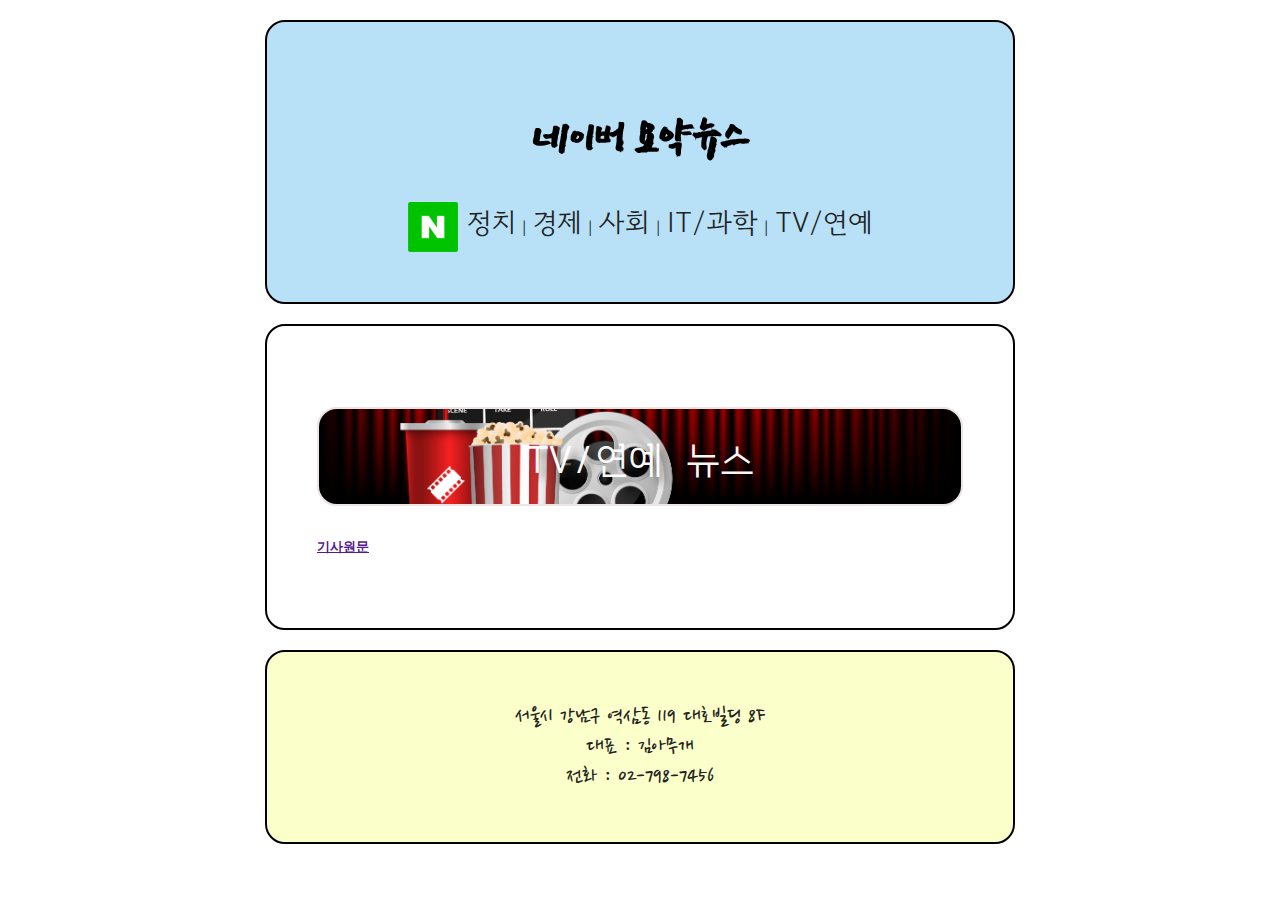
<file: 02.info_pj/sub5.html>
<!DOCTYPE html>
<html lang="en">
<head>
  <meta charset="UTF-8">
  <!-- 뷰포트: 모바일 기기에서 실제 픽셀을 맞춰주는 메타설정 -->
  <meta name="viewport" content="width=device-width, initial-scale=1.0">
  <!-- 탭에 출력되는 타이틀 -->
  <title>네이버 요약뉴스 - TV/연예 뉴스</title>
  <!-- CSS 인터널방식 코드 -->
  <style></style>
  <!-- CSS 익스터널방식 코드 -->
  <link rel="stylesheet" href="./css/sub.css">
</head>
<body>
   <!-- 1.상단 영역 : 제목, 메뉴-->
   <header id="top-area" class="part">
        <!-- 1-1. 타이틀 -->
        <h1 class="tit">네이버 요약뉴스</h1>
        <!-- 1-2. 메뉴 -->
        <nav class="menu">
          <a href="index.html">
            <img src="./images/logo.png" alt="네이버로고" style="width: 50px; vertical-align: middle;">
            <!-- style 속성으로 개별요소에 CSS를 설정할 수 있다. -> 인라인 방식 -->
          </a>
          <a href="sub1.html">정치</a> |
          <a href="sub2.html">경제</a> |
          <a href="sub3.html">사회</a> |
          <a href="sub4.html">IT/과학</a> |
          <a href="sub5.html">TV/연예</a>
        </nav>
   </header>
   <!-- 2. 메인 영역 : 컨텐츠 -->
   <main id="main-area" class="part">
    <!-- 2-1. 서브 타이틀 -->
    <h2 class="sub-title tv">TV/연예 뉴스</h2>
    <!-- 2-2. 언론사로고 -->
    <div class="press-logo"></div>
    <!-- 2-3. 기사제목 -->
    <h3 class="article-title"></h3>
    <!-- 2-4. 기사사진 -->
    <figure class="article-picture">
    <!-- 이미지 -->
    <!-- 이미지설명 -->
    <figcaption></figcaption>
  </figure>
    <!-- 
    [figure 요소]
    - 이미지나 표를 포함하는 박스 요소
    - 이미지 설명은 하위요소인 figcation을 사용함(설명이 필요없으면 생략한다)
     -->

    <!-- 2-5. 기사내용 -->
    <section class="contents"></section>
    <!-- 
      [ P 요소 : 문단(Paragraph) ]
      - 문단을 구분하기 위한 요소
      - 주의 : 내부에 div와 같은 block요소를 넣을 수 없다.
     -->

     <!-- 2-6. 기자정보 -->
     <div class="reporter"></div>

     <!-- 2-7. 기사원문 -->
     <h5 class="article-link">
      <a href="" target="_blank">기사원문</a>
     </h5>
   
   </main>

   <!-- 3. 하단 영역 : 회사정보 -->
   <footer id="info-area" class="part">
    <!-- address : 주소, 전화번호, 대표자 등을 포함하는 시멘틱 태그 -->
    <address>
      서울시 강남구 역삼동 119 대호빌딩 8F <br>
      대표 : 김아무개<br>
      전화 : 02-798-7456
    </address>
   </footer>

   <!-- 
    [이름 규칙]
    1. 파스칼 케이스(JS에서) : PascalCase -> 단어마다 대문자
    2. 캐믈 케이스(JS에서) : camelCase -> 첫단어빼고 단어마다 대문자
    3. 스네이크 케이스(파일명/폴더명) : snake_case -> 모두 소문자고 단어사이 언더바_ 
    4. 케밥 케이스 (요소명): kebab-case -> 모두 소문자고 단어사이 데쉬-


    [요소 명명법]
    1. 아이디는 #, 클래스는 . (약어로 만들기)
    2. 이름은 구체적으로 만들고 단어마다 데쉬(-)를 사용함(케밥케이스)
    3. 아이디는 유일하게(겹치기x) 클래스는 다중적용가능
    예) <div class="aa bb cc" id="ee"></div>


    [태그 구성도]
    - 시작태그와 끝태그로 구성
    <태그명 속성명="속성값"></태그명>
    - 속성은 필수속성과 선택속성이 있음

    [img 요소]
    - img 는 이미지를 불러오는 요소
    - 필수속성
      1) src : 이미지경로
      2) alt : 대체 텍스트(웹접근성 필수)
      -> alternative text

      [웹접근성 참조]
      https://www.wah.or.kr:444/index.asp

      [웹표준이란]
      - 모든 브라우저에서 하나의 소스로 동일한 디스플레시 및 기능이 작동하도록 정한 웹 코딩의 표준안이다.

      [웹접근성이란]
      - 평등의 원칙. 즉, 장애인 차별금지법에 따라 이미지(alt속성), 동영상(자막) 등에 설명을 추가하여 정보제공에 차별이 없도록  하는 것.

      [레이아웃을 위한 블록요소]
      div : 영역을 나누고 묶어주는 요소
      (divide/division -블록요소)

      [HTML5에서 등장한 div 친구들]
      - div에 내용을 구분하는 이름을 지어줌
      - 의미가 있는 요소를 시멘틱(sementic)태그라고 함
      1. header : 머릿부분
      2. footer : 아랫부분
      3. main : 메인부분(한번만 사용가능)
      4. nav : 네비게이션 부분
      5. aside : 부가정보
      6. section : 내용구분파트
      7. article : 독립된 내용 구분파트
      (section / article 내부에 h1~h6 태그사용권고)

      참고) 요소와 태그는 무엇이 다른가?
      요소(element)는 공통적인 성질을 이를때 사용
      태그(tag)는 구체적인 요소를 사용할 때 지칭하는 말

      [ 한 페이지에서 한번만 쓰는 요소]
      html /head / body / main
      
      [닫는 태그 없이 홀로쓰는 요소]
      br /img

      [ 웹에서 경로 지정하기]
      1. 상대경로 : 현재파일 위치에서 파악되는 경로
      1) ./ : 현재위치(또는 쓰지 않고 바로)
      2) ../ : 상위폴더로 이동
      
      2. 절대경로 : http부터 쓰는 웹경로

      3. 절대상대경로 : 웹 사이트 루트부터의 경로
      -> 슬래쉬(/)부터 씀

      -> 주의 : 절대상대경로는 서버 루트폴더가 같지 않으면 경로가 모두 깨짐 또는 로컬에서 직접 웹 페이지를 열어도 깨짐


    -->
  
</body>
</html>
</file>
<file: 02.info_pj/css/main.css>
/* Info PJ 메인페이지용 CSS - main.css */


/* 공통 외부 css 불러오기 */
@import url(./common.css);

/* 메인용 css 코드 */

/*  메인 이미지 크기 변경하기 */
main#main-area > img{
  /* main > img = #main-area img */
  width: 100%;
}
</file>
<file: 02.info_pj/css/sub.css>
/* Info PJ 서브페이지용 CSS - sub.css */

/* 공통 외부 css 불러오기 */
@import url(./common.css);
/* 
 @import 방식으로 외부파일 불러와서 합치면 html 파일에서 link방식으로 불러올 필요가 없다
 이것의 이점은 웹요청(http request)이 줄어들어 html의 랜더링 속도가 향상된다
*/


/*  서브페이지 타이틀 */
h2.sub-title{
 /* 글자색 : c */
 color: #fffffffc; 
 /* =color: rgb(255 255 255 / 0.988); */
/* = color: rgba(255, 255, 255, 0.988); */

/* 글자크기 : font-size (fz) */
font-size: 38px;
/* 글자두께 : font-weight (fw)*/
font-weight: normal;
/* font-weight: bold;  fwb*/

/* 글자체 : font-family 
- 콤마로 구분된 글자체는 대체제임
앞의 글자체가 없으면 뒤의 글자체가 적용됨. 
만약 모두 없으면 브라우저 기본체가 적용됨*/
font-family: 'Orbit', system-ui;

/* 텍스트 정렬 - text-align:center (tac:중앙정렬 */
text-align: center;

/* 글자 그림자 : text-shadow */
text-shadow: 6px 6px 7px rgba(0, 0, 0, 0.4);

/* 박스 테두리 - border 두께 종류 색상 (bd)
  - 두께 : 선두께
  - 종류 : 선종류(solid 실선 , dotted 점선 , dashed 데쉬선 등)
  - 색상 : 테두리색상
*/
border: 2px solid rgb(237, 228, 228);

/* 둥근모서리 : border-radius (br) */
border-radius: 20px;

/* 패딩 - p */
padding: 20px;

/* 배경색 background-color (bgc)*/
background-color: white;

/* 배경이미지 background-image (bgi) */
/* background-image: url(../images/titbg4.jpg); */

/* 배경반복여부 (bgr) */
background-repeat: no-repeat;

/* 배경고정 */

/* 배경위치 background-position (bgp)*/
background-position: center;

/* 배경크기 (bgz) 
- cover는 박스를 빈틈없이 비율유지하여 채움*/
background-size: cover;

/* 외부 css에서 이미지 경로 주의
- html 파일이 아닌 css 파일 위치에서 상대경로를 잡아야 이미지가 나온다 */



} 
/* 배경이미지 background-image (bgi) 
 각 페이지(html)의 서브 타이틀 이름 설정 후 클래스 사용하여 각 이미지 설정 */

/* 정치 */
.politics{ background-image: url(../images/titbg1.jpg);}
/* 경제 */
.economy{background-image: url(../images/titbg2.jpg);}
/* 사회 */
.society{background-image: url(../images/titbg3.jpg);}
/* IT/과학 */
.it{background-image: url(../images/titbg4.jpg);}
/* TV/연예 */
.tv{background-image: url(../images/titbg5.jpg);}
</file>
